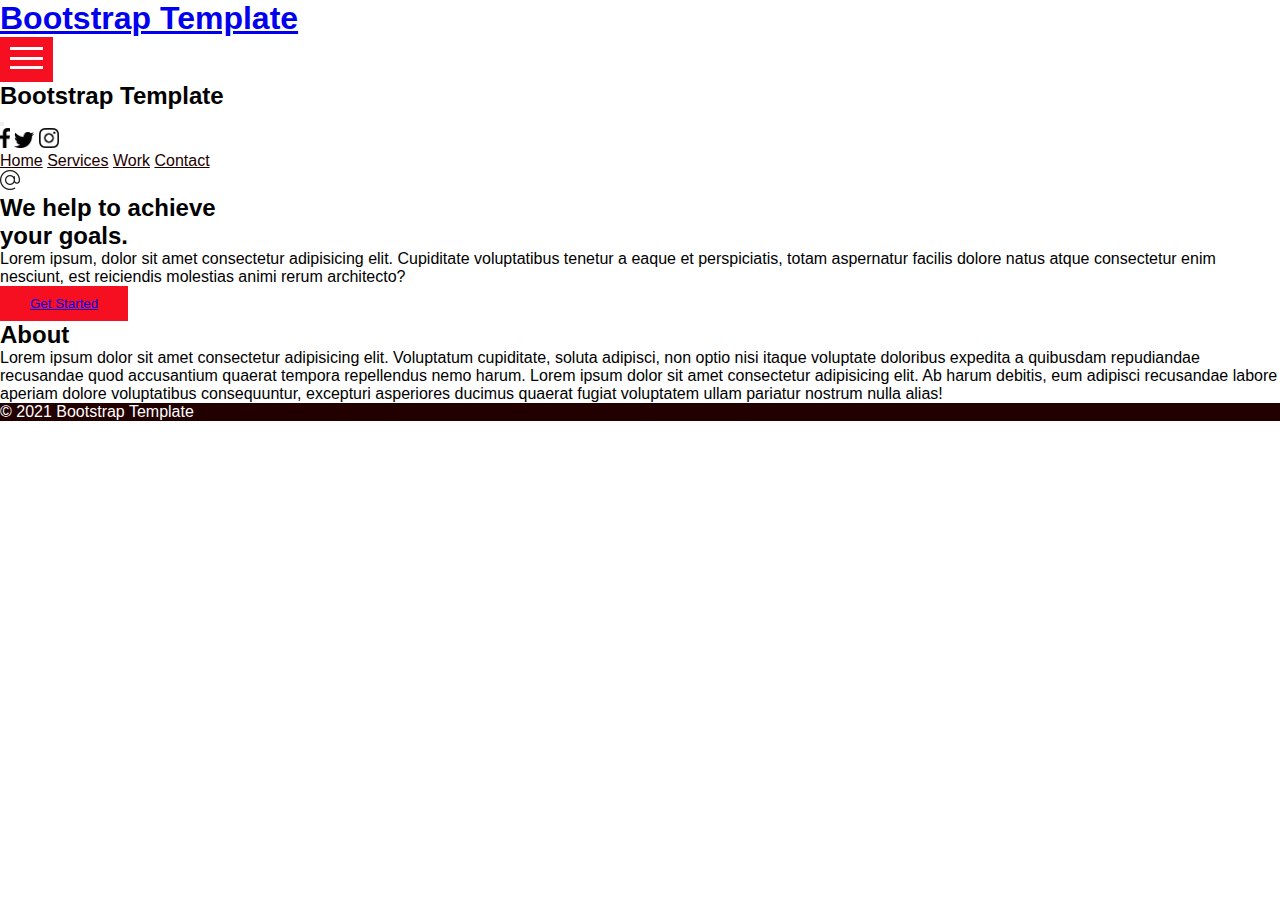
<file: index.html>
<!DOCTYPE html>
<html lang="en">

<head>
  <!-- Required meta tags -->
  <meta charset="utf-8" />
  <meta name="viewport" content="width=device-width, initial-scale=1" />

  <!-- Bootstrap CSS -->
  <link href="https://cdn.jsdelivr.net/npm/bootstrap@5.0.0-beta3/dist/css/bootstrap.min.css" rel="stylesheet"
    integrity="sha384-eOJMYsd53ii+scO/bJGFsiCZc+5NDVN2yr8+0RDqr0Ql0h+rP48ckxlpbzKgwra6" crossorigin="anonymous" />
  <link rel="stylesheet" href="./css/style.css" />

  <title>Bootstrap Template</title>
</head>

<body>
  <header>
    <div class="container-fluid">
      <div class="row">
        <div class="col-auto me-auto mt-3 d-flex respon6">
          <h1 class="fs-3 fw-bold ps-5 d-inline respon2"><a href="index.html" class=" text-dark text-decoration-none">Bootstrap Template</a></h1>
        </div>
        <div class="col-auto d-flex respon5">
          <!-- Button trigger modal -->
          <button type="button" class="navbtn float-end" data-bs-toggle="modal" data-bs-target="#staticBackdrop">
            <img style="width: 33px; height: 22px;" src="./images/menu.png" alt="menu">
          </button>

          <!-- Modal -->
          <div class="modal fade" id="staticBackdrop" data-bs-backdrop="static" data-bs-keyboard="false" tabindex="-1"
            aria-labelledby="staticBackdropLabel" aria-hidden="true">
            <div class="modal-dialog modal-fullscreen">
              <div class="modal-content">
                <div class="modal-header">
                  <h2 class="modal-title fs-3 fw-bold ps-5 respon2" id="staticBackdropLabel">Bootstrap Template</h2>
                  <button type="button" class="btn-close" data-bs-dismiss="modal" aria-label="Close"></button>
                </div>
                <div class="modal-body position-relative overflow-hidden">
                  <div class="container-fluid mt-5">
                    <div class="row">
                      <div class="col-md-auto">
                        <a href="https://www.facebook.com" target="_blank"><img style="width: 10px; height: 20px"
                            class="d-block mt-5 ms-1 respon7" src="./images/facebook.png" alt="facebook" /></a>
                        <a href="https://www.twitter.com" target="_blank"><img style="width: 20px; height: 16px"
                            class="d-block mt-3" src="./images/twitter.png" alt="twitter" /></a>
                        <a href="https://www.instagram.com" target="_blank"><img style="width: 20px; height: 20px"
                            class="d-block mt-3" src="./images/instagram.png" alt="instagram" /></a>
                      </div>
                      <div class="col-md text-center">
                        <nav class="nav flex-column">
                          <a class="nav-link active navacolor" aria-current="page" href="index.html">Home</a>
                          <a class="nav-link navacolor" href="services.html">Services</a>
                          <a class="nav-link navacolor" href="work.html">Work</a>
                          <a class="nav-link navacolor" href="contact.html">Contact</a>
                        </nav>
                      </div>
                    </div>
                  </div>
                  <div class="container-fluid position-absolute bottom-0">
                    <div class="row">
                      <div class="col-auto">
                        <a href="https://www.gmail.com" target="_blank">
                          <img style="width: 20px; height: 20px" src="./images/email.png" alt="email" />
                        </a>
                      </div>
                    </div>
                  </div>
                </div>
              </div>
            </div>
          </div>
        </div>
      </div>
    </div>
  </header>
  <section>
    <div class="container mt-5">
      <div class="row mt-4">
        <div class="col"></div>
      </div>
      <div class="row mt-5">
        <div class="col"></div>
      </div>
      <div class="row">
        <div class="col-md-auto">
          <h2>
            We help to achieve <br />
            your goals.
          </h2>
        </div>
      </div>
      <div class="row mt-3">
        <div class="col-md-auto">
          Lorem ipsum, dolor sit amet consectetur adipisicing elit.
          Cupiditate voluptatibus tenetur a eaque et perspiciatis, totam
          aspernatur facilis dolore natus atque consectetur enim nesciunt,
          est reiciendis molestias animi rerum architecto?
        </div>
      </div>
      <div class="row mt-3">
        <div class="col-md-auto">
          <button type="button" class="mybtn"><a class="link-light text-decoration-none" href="contact.html">Get Started</a> </button>
        </div>
      </div>
      <div class="row mt-4">
        <div class="col"></div>
      </div>
      <div class="row mt-5 text-center">
        <div class="col-md-auto">
          <h2 class="fw-bold">About</h2>
          <p>Lorem ipsum dolor sit amet consectetur adipisicing elit. Voluptatum cupiditate, soluta adipisci, non
            optio
            nisi itaque voluptate doloribus expedita a quibusdam repudiandae recusandae quod accusantium quaerat
            tempora
            repellendus nemo harum.
            Lorem ipsum dolor sit amet consectetur adipisicing elit. Ab harum debitis, eum adipisci recusandae labore
            aperiam dolore voluptatibus consequuntur, excepturi asperiores ducimus quaerat fugiat voluptatem ullam
            pariatur nostrum nulla alias!
          </p>
        </div>
      </div>
    </div>
  </section>
  <footer class="px-2 position-fixed bottom-0 w-100">
    <span>&copy; 2021</span>
    <span class="float-end">Bootstrap Template</span>
  </footer>
  
  <!-- Optional JavaScript; choose one of the two! -->

  <!-- Option 1: Bootstrap Bundle with Popper -->
  <script src="https://cdn.jsdelivr.net/npm/bootstrap@5.0.0-beta3/dist/js/bootstrap.bundle.min.js"
    integrity="sha384-JEW9xMcG8R+pH31jmWH6WWP0WintQrMb4s7ZOdauHnUtxwoG2vI5DkLtS3qm9Ekf"
    crossorigin="anonymous"></script>
  <!-- Option 2: Separate Popper and Bootstrap JS -->
  <!--
    <script src="https://cdn.jsdelivr.net/npm/@popperjs/core@2.9.1/dist/umd/popper.min.js" integrity="sha384-SR1sx49pcuLnqZUnnPwx6FCym0wLsk5JZuNx2bPPENzswTNFaQU1RDvt3wT4gWFG" crossorigin="anonymous"></script>
    <script src="https://cdn.jsdelivr.net/npm/bootstrap@5.0.0-beta3/dist/js/bootstrap.min.js" integrity="sha384-j0CNLUeiqtyaRmlzUHCPZ+Gy5fQu0dQ6eZ/xAww941Ai1SxSY+0EQqNXNE6DZiVc" crossorigin="anonymous"></script>
    -->
</body>

</html>
</file>
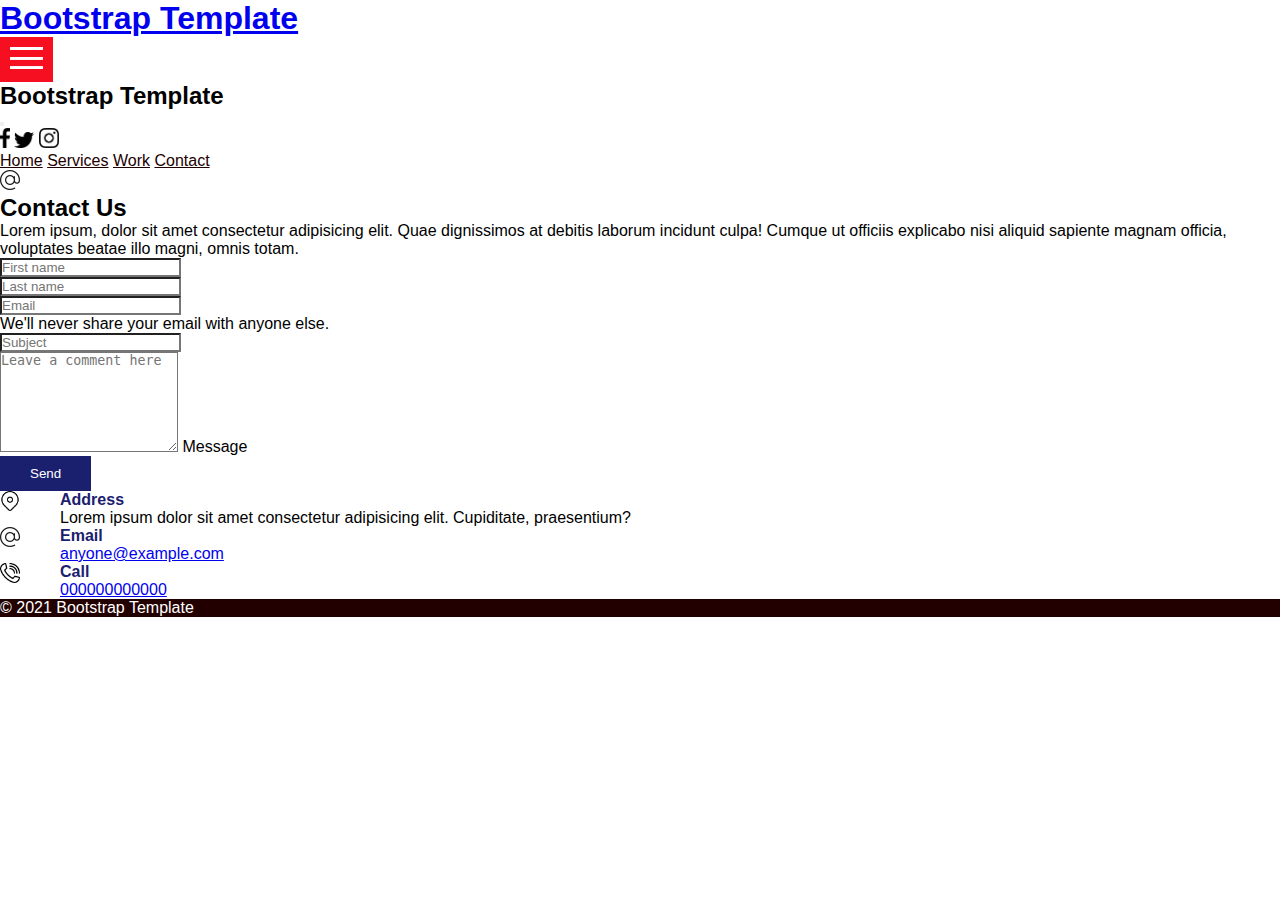
<file: contact.html>
<!doctype html>
<html lang="en">
  <head>
    <!-- Required meta tags -->
    <meta charset="utf-8">
    <meta name="viewport" content="width=device-width, initial-scale=1">

    <!-- Bootstrap CSS -->
    <link href="https://cdn.jsdelivr.net/npm/bootstrap@5.0.0-beta3/dist/css/bootstrap.min.css" rel="stylesheet" integrity="sha384-eOJMYsd53ii+scO/bJGFsiCZc+5NDVN2yr8+0RDqr0Ql0h+rP48ckxlpbzKgwra6" crossorigin="anonymous">
    <link rel="stylesheet" href="css/style.css" />

    <title>Bootstrap Template</title>
  </head>
  <body>
    <header>
      <div class="container-fluid">
        <div class="row">
          <div class="col-auto me-auto mt-3 d-flex respon6">
            <h1 class="fs-3 fw-bold ps-5 d-inline respon2"><a href="index.html" class=" text-dark text-decoration-none">Bootstrap Template</a></h1>
          </div>
          <div class="col-auto d-flex respon5">
            <!-- Button trigger modal -->
            <button type="button" class="navbtn float-end" data-bs-toggle="modal" data-bs-target="#staticBackdrop">
              <img style="width: 33px; height: 22px;" src="./images/menu.png" alt="menu">
            </button>
  
            <!-- Modal -->
            <div class="modal fade" id="staticBackdrop" data-bs-backdrop="static" data-bs-keyboard="false" tabindex="-1"
              aria-labelledby="staticBackdropLabel" aria-hidden="true">
              <div class="modal-dialog modal-fullscreen">
                <div class="modal-content">
                  <div class="modal-header">
                    <h2 class="modal-title fs-3 fw-bold ps-5 respon2" id="staticBackdropLabel">Bootstrap Template</h2>
                    <button type="button" class="btn-close" data-bs-dismiss="modal" aria-label="Close"></button>
                  </div>
                  <div class="modal-body position-relative overflow-hidden">
                    <div class="container-fluid mt-5">
                      <div class="row">
                        <div class="col-md-auto">
                          <a href="https://www.facebook.com" target="_blank"><img style="width: 10px; height: 20px"
                              class="d-block mt-5 ms-1 respon7" src="./images/facebook.png" alt="facebook" /></a>
                          <a href="https://www.twitter.com" target="_blank"><img style="width: 20px; height: 16px"
                              class="d-block mt-3" src="./images/twitter.png" alt="twitter" /></a>
                          <a href="https://www.instagram.com" target="_blank"><img style="width: 20px; height: 20px"
                              class="d-block mt-3" src="./images/instagram.png" alt="instagram" /></a>
                        </div>
                        <div class="col-md text-center">
                          <nav class="nav flex-column">
                            <a class="nav-link active navacolor" aria-current="page" href="index.html">Home</a>
                            <a class="nav-link navacolor" href="services.html">Services</a>
                            <a class="nav-link navacolor" href="work.html">Work</a>
                            <a class="nav-link navacolor" href="contact.html">Contact</a>
                          </nav>
                        </div>
                      </div>
                    </div>
                    <div class="container-fluid position-absolute bottom-0">
                      <div class="row">
                        <div class="col-auto">
                          <a href="https://www.gmail.com" target="_blank">
                            <img style="width: 20px; height: 20px" src="./images/email.png" alt="email" />
                          </a>
                        </div>
                      </div>
                    </div>
                  </div>
                </div>
              </div>
            </div>
          </div>
        </div>
      </div>
    </header>
    <section>
      <div class="container mt-5">
        <div class="row">
          <div class="col-md">
            <h2>Contact Us</h2>
            <p class="mt-3">Lorem ipsum, dolor sit amet consectetur adipisicing elit. Quae dignissimos at debitis laborum incidunt culpa! Cumque ut officiis explicabo nisi aliquid sapiente magnam officia, voluptates beatae illo magni, omnis totam.</p>
          </div>
        </div>
      </div>
      <div class="container">
        <div class="row mt-5">
          <div class="col-lg-6 bg-light p-5">
            <form>
              <div class="row">
                <div class="col">
                  <input type="text" class="form-control form-back" placeholder="First name" aria-label="First name">
                </div>
                <div class="col">
                  <input type="text" class="form-control form-back" placeholder="Last name" aria-label="Last name">
                </div>
              </div>
              <div class="my-3">
                <input type="email" class="form-control form-back" id="exampleInputEmail1" aria-describedby="emailHelp" placeholder="Email">
                <div id="emailHelp" class="form-text">We'll never share your email with anyone else.</div>
              </div>
              <div class="mb-3">
                <input type="text" class="form-control form-back" id="formGroupExampleInput" placeholder="Subject">
              </div>
              <div class="form-floating">
                <textarea class="form-control form-back" placeholder="Leave a comment here" id="floatingTextarea2" style="height: 100px"></textarea>
                <label for="floatingTextarea2">Message</label>
              </div>
              <button type="submit" class="send-btn mt-3 w-100">Send</button>
            </form>
          </div>
          <div class="col-lg-1"></div>
          <div class="col-lg-5 bg-light p-5 respon4">
            <div class="c-page-grid">
              <img class="cpage-img" src="./images/address.png" alt="address">
              <div>
                <h4 class="fs-5 c-pageheading">Address</h4>
                <p class="mt-3">Lorem ipsum dolor sit amet consectetur adipisicing elit. Cupiditate, praesentium?</p>
              </div>
            </div>
            <div class="mt-5 c-page-grid">
              <img class="cpage-img" src="./images/email.png" alt="email">
              <div>
                <h4 class="fs-5 c-pageheading">Email</h4>
                <p>
                  <a href="mailto:anyone@example.com" class="link-dark">
                    anyone@example.com
                  </a>     
                </p>
              </div>
            </div>
            <div class="mt-5 c-page-grid">
              <img class="cpage-img" src="./images/call.png" alt="call">
              <div>
                <h4 class="fs-5 c-pageheading">Call</h4>
                <p class="mt-3">
                  <a href="tel:+19785555555" class="link-dark">000000000000</a>
                </p>
              </div>
            </div>
          </div>
        </div>
      </div>
    </section>
    <footer class="px-2 position-fixed bottom-0 w-100">
      <span>&copy; 2021</span>
      <span class="float-end">Bootstrap Template</span>
  </footer>

    <!-- Optional JavaScript; choose one of the two! -->

    <!-- Option 1: Bootstrap Bundle with Popper -->
    <script src="https://cdn.jsdelivr.net/npm/bootstrap@5.0.0-beta3/dist/js/bootstrap.bundle.min.js" integrity="sha384-JEW9xMcG8R+pH31jmWH6WWP0WintQrMb4s7ZOdauHnUtxwoG2vI5DkLtS3qm9Ekf" crossorigin="anonymous"></script>

    <!-- Option 2: Separate Popper and Bootstrap JS -->
    <!--
    <script src="https://cdn.jsdelivr.net/npm/@popperjs/core@2.9.1/dist/umd/popper.min.js" integrity="sha384-SR1sx49pcuLnqZUnnPwx6FCym0wLsk5JZuNx2bPPENzswTNFaQU1RDvt3wT4gWFG" crossorigin="anonymous"></script>
    <script src="https://cdn.jsdelivr.net/npm/bootstrap@5.0.0-beta3/dist/js/bootstrap.min.js" integrity="sha384-j0CNLUeiqtyaRmlzUHCPZ+Gy5fQu0dQ6eZ/xAww941Ai1SxSY+0EQqNXNE6DZiVc" crossorigin="anonymous"></script>
    -->
  </body>
</html>
</file>
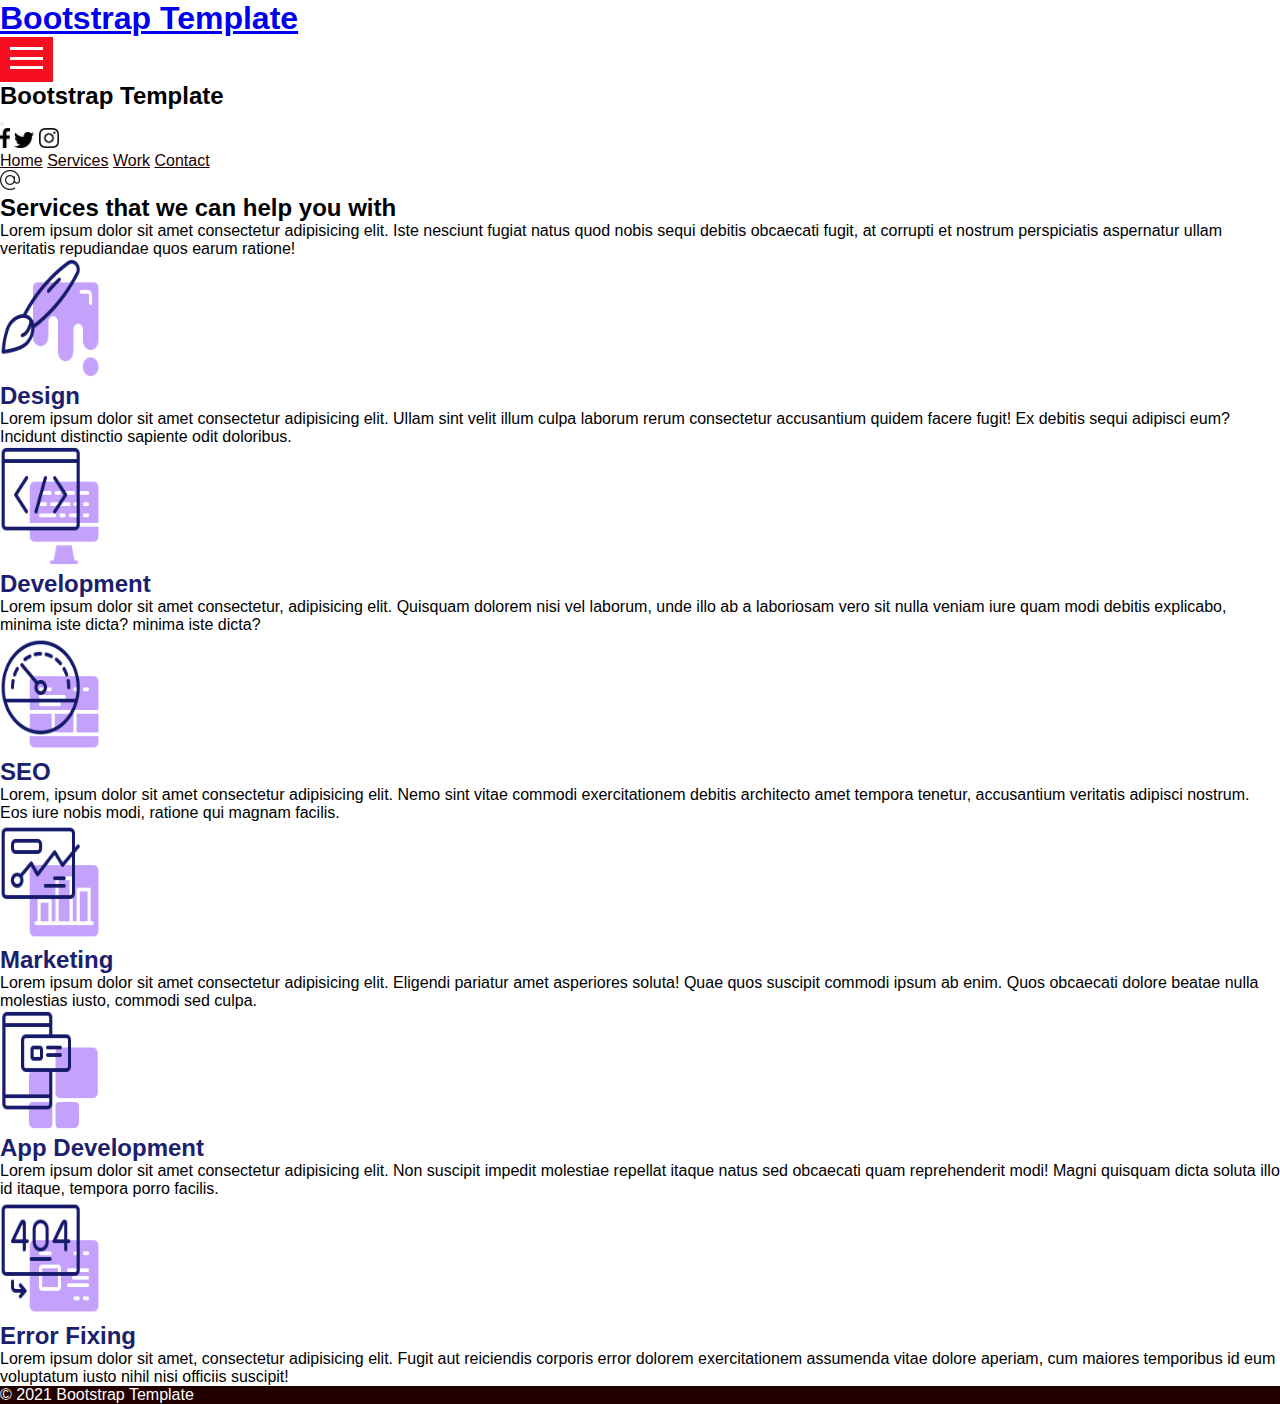
<file: services.html>
<!doctype html>
<html lang="en">
  <head>
    <!-- Required meta tags -->
    <meta charset="utf-8">
    <meta name="viewport" content="width=device-width, initial-scale=1">

    <!-- Bootstrap CSS -->
    <link href="https://cdn.jsdelivr.net/npm/bootstrap@5.0.0-beta3/dist/css/bootstrap.min.css" rel="stylesheet" integrity="sha384-eOJMYsd53ii+scO/bJGFsiCZc+5NDVN2yr8+0RDqr0Ql0h+rP48ckxlpbzKgwra6" crossorigin="anonymous">
    <link rel="stylesheet" href="./css/style.css">

    <title>Bootstrap Template</title>
  </head>
  <body>
    <header>
      <div class="container-fluid">
        <div class="row">
          <div class="col-auto me-auto mt-3 d-flex respon6">
            <h1 class="fs-3 fw-bold ps-5 d-inline respon2"><a href="index.html" class=" text-dark text-decoration-none">Bootstrap Template</a></h1>
          </div>
          <div class="col-auto d-flex respon5">
            <!-- Button trigger modal -->
            <button type="button" class="navbtn float-end" data-bs-toggle="modal" data-bs-target="#staticBackdrop">
              <img style="width: 33px; height: 22px;" src="./images/menu.png" alt="menu">
            </button>
  
            <!-- Modal -->
            <div class="modal fade" id="staticBackdrop" data-bs-backdrop="static" data-bs-keyboard="false" tabindex="-1"
              aria-labelledby="staticBackdropLabel" aria-hidden="true">
              <div class="modal-dialog modal-fullscreen">
                <div class="modal-content">
                  <div class="modal-header">
                    <h2 class="modal-title fs-3 fw-bold ps-5 respon2" id="staticBackdropLabel">Bootstrap Template</h2>
                    <button type="button" class="btn-close" data-bs-dismiss="modal" aria-label="Close"></button>
                  </div>
                  <div class="modal-body position-relative overflow-hidden">
                    <div class="container-fluid mt-5">
                      <div class="row">
                        <div class="col-md-auto">
                          <a href="https://www.facebook.com" target="_blank"><img style="width: 10px; height: 20px"
                              class="d-block mt-5 ms-1 respon7" src="./images/facebook.png" alt="facebook" /></a>
                          <a href="https://www.twitter.com" target="_blank"><img style="width: 20px; height: 16px"
                              class="d-block mt-3" src="./images/twitter.png" alt="twitter" /></a>
                          <a href="https://www.instagram.com" target="_blank"><img style="width: 20px; height: 20px"
                              class="d-block mt-3" src="./images/instagram.png" alt="instagram" /></a>
                        </div>
                        <div class="col-md text-center">
                          <nav class="nav flex-column">
                            <a class="nav-link active navacolor" aria-current="page" href="index.html">Home</a>
                            <a class="nav-link navacolor" href="services.html">Services</a>
                            <a class="nav-link navacolor" href="work.html">Work</a>
                            <a class="nav-link navacolor" href="contact.html">Contact</a>
                          </nav>
                        </div>
                      </div>
                    </div>
                    <div class="container-fluid position-absolute bottom-0">
                      <div class="row">
                        <div class="col-auto">
                          <a href="https://www.gmail.com" target="_blank">
                            <img style="width: 20px; height: 20px" src="./images/email.png" alt="email" />
                          </a>
                        </div>
                      </div>
                    </div>
                  </div>
                </div>
              </div>
            </div>
          </div>
        </div>
      </div>
    </header>
      <section>
          <div class="container mt-5">
              <div class="row">
                  <div class="col-md">
                    <h2>Services that we can help you with</h2>
                    <p>Lorem ipsum dolor sit amet consectetur adipisicing elit. Iste nesciunt fugiat natus quod nobis sequi debitis obcaecati fugit, at corrupti et nostrum perspiciatis aspernatur ullam veritatis repudiandae quos earum ratione!</p>
                  </div>
              </div>
          </div>
      </section>
    <section>
        <div class="container text-center mt-3">
            <div class="row respon1">
                <div class="col-md-6 col-lg-4 respon1">
                    <div class="shadow p-3 mb-5 bg-body rounded">
                        <img class="py-3 imgwh" src="./images/001.png" alt="design">
                        <h2 class="fs-3 scolor">Design</h2>
                        <p>Lorem ipsum dolor sit amet consectetur adipisicing elit. Ullam sint velit illum culpa laborum rerum consectetur accusantium quidem facere fugit! Ex debitis sequi adipisci eum? Incidunt distinctio sapiente odit doloribus.</p>
                    </div>
                </div>
                <div class="col-md-6 col-lg-4 respon1">
                    <div class="shadow p-3 mb-5 bg-body rounded">
                        <img class="py-3 imgwh" src="./images/002.png" alt="development">
                        <h2 class="fs-3 scolor">Development</h2>
                        <p>Lorem ipsum dolor sit amet consectetur, adipisicing elit. Quisquam dolorem nisi vel laborum, unde illo ab a laboriosam vero sit nulla veniam iure quam modi debitis explicabo, minima iste dicta? minima iste dicta?</p>
                    </div>
                </div>
                <div class="col-md-6 col-lg-4 respon respon1">
                    <div class="shadow p-3 mb-5 bg-body rounded">
                        <img class="py-3 imgwh" src="./images/003.png" alt="seo">
                        <h2 class="fs-3 scolor">SEO</h2>
                        <p>Lorem, ipsum dolor sit amet consectetur adipisicing elit. Nemo sint vitae commodi exercitationem debitis architecto amet tempora tenetur, accusantium veritatis adipisci nostrum. Eos iure nobis modi, ratione qui magnam facilis.</p>
                    </div>
                </div>
            </div>
            <div class="row respon1">
                <div class="col-md-6 col-lg-4 respon1">
                    <div class="shadow p-3 mb-5 bg-body rounded">
                        <img class="py-3 imgwh" src="./images/004.png" alt="marketing">
                        <h2 class="fs-3 scolor">Marketing</h2>
                        <p>Lorem ipsum dolor sit amet consectetur adipisicing elit. Eligendi pariatur amet asperiores soluta! Quae quos suscipit commodi ipsum ab enim. Quos obcaecati dolore beatae nulla molestias iusto, commodi sed culpa.</p>
                    </div>
                </div>
                    <div class="col-md-6 col-lg-4 respon1">
                        <div class="shadow p-3 mb-5 bg-body rounded">
                            <img class="py-3 imgwh" src="./images/005.png" alt="app development">
                            <h2 class="fs-3 scolor">App Development</h2>
                            <p>Lorem ipsum dolor sit amet consectetur adipisicing elit. Non suscipit impedit molestiae repellat itaque natus sed obcaecati quam reprehenderit modi! Magni quisquam dicta soluta illo id itaque, tempora porro facilis.</p>
                        </div>
                    </div>
                    <div class="col-md-6 col-lg-4 respon respon1">
                        <div class="shadow p-3 mb-5 bg-body rounded">
                            <img class="py-3 imgwh" src="./images/006.png" alt="error fixing">
                            <h2 class="fs-3 scolor">Error Fixing</h2>
                            <p>Lorem ipsum dolor sit amet, consectetur adipisicing elit. Fugit aut reiciendis corporis error dolorem exercitationem assumenda vitae dolore aperiam, cum maiores temporibus id eum voluptatum iusto nihil nisi officiis suscipit!</p>
                        </div>
                    </div>
                </div>
        </div>
    </section>
    <footer class="px-2 position-fixed bottom-0 w-100">
      <span>&copy; 2021</span>
      <span class="float-end">Bootstrap Template</span>
  </footer>
    <!-- Optional JavaScript; choose one of the two! -->

    <!-- Option 1: Bootstrap Bundle with Popper -->
    <script src="https://cdn.jsdelivr.net/npm/bootstrap@5.0.0-beta3/dist/js/bootstrap.bundle.min.js" integrity="sha384-JEW9xMcG8R+pH31jmWH6WWP0WintQrMb4s7ZOdauHnUtxwoG2vI5DkLtS3qm9Ekf" crossorigin="anonymous"></script>

    <!-- Option 2: Separate Popper and Bootstrap JS -->
    <!--
    <script src="https://cdn.jsdelivr.net/npm/@popperjs/core@2.9.1/dist/umd/popper.min.js" integrity="sha384-SR1sx49pcuLnqZUnnPwx6FCym0wLsk5JZuNx2bPPENzswTNFaQU1RDvt3wT4gWFG" crossorigin="anonymous"></script>
    <script src="https://cdn.jsdelivr.net/npm/bootstrap@5.0.0-beta3/dist/js/bootstrap.min.js" integrity="sha384-j0CNLUeiqtyaRmlzUHCPZ+Gy5fQu0dQ6eZ/xAww941Ai1SxSY+0EQqNXNE6DZiVc" crossorigin="anonymous"></script>
    -->
  </body>
</html>
</file>
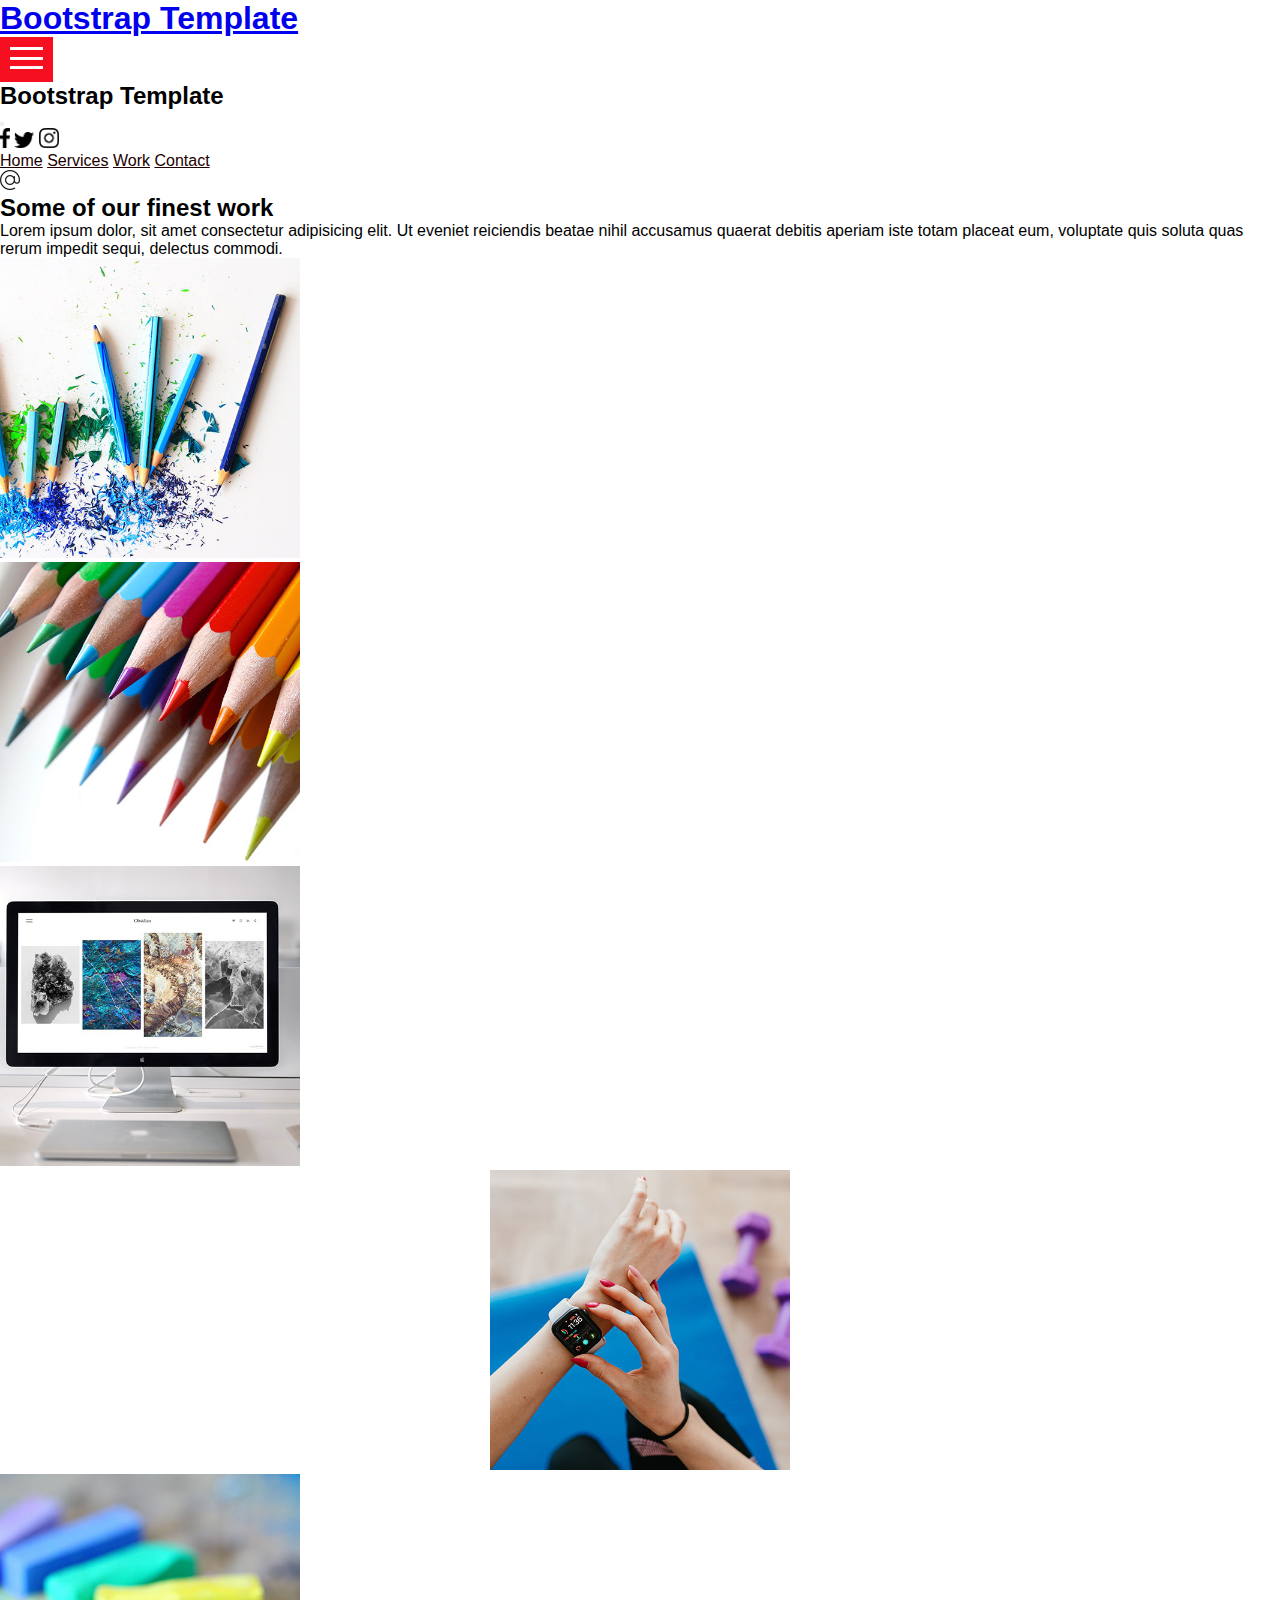
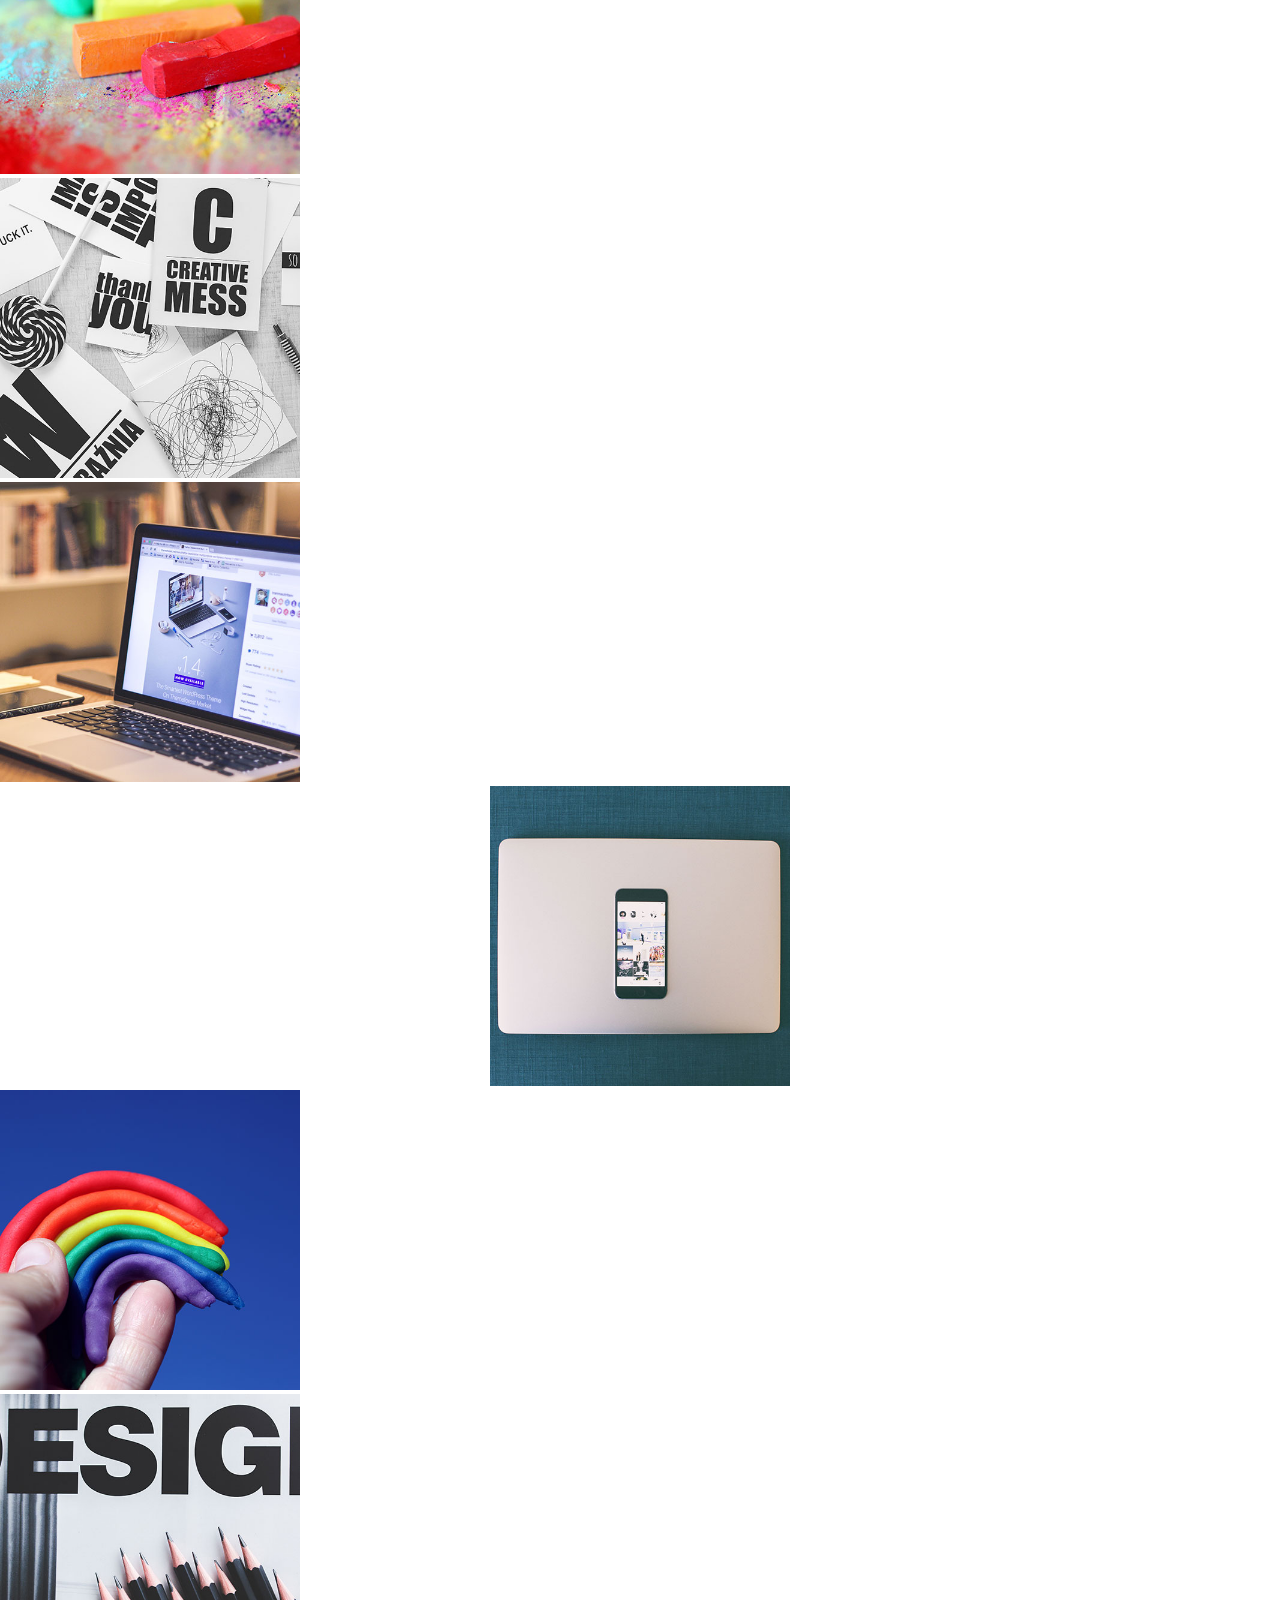
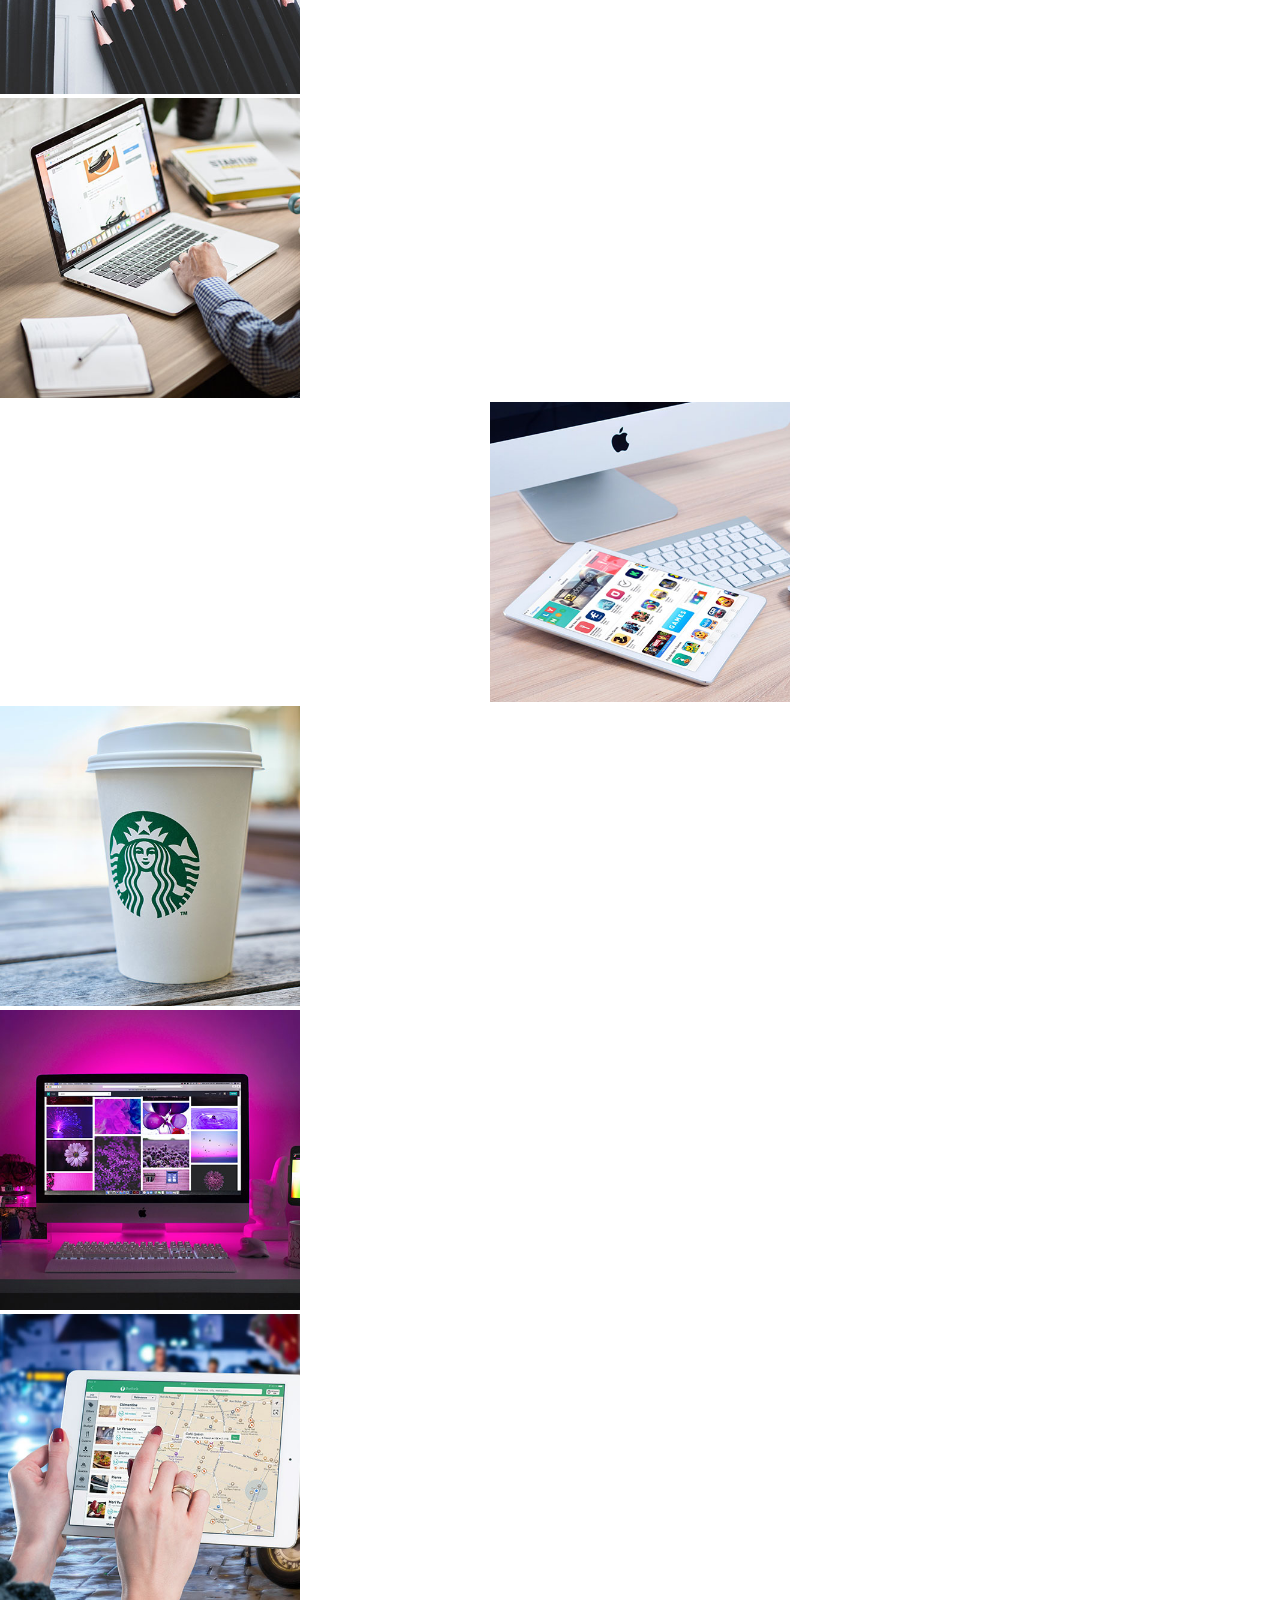
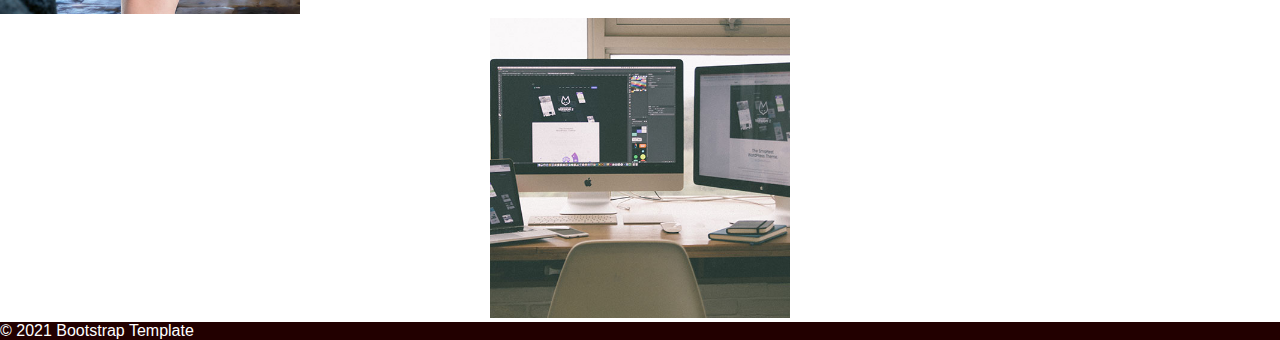
<file: work.html>
<!doctype html>
<html lang="en">
  <head>
    <!-- Required meta tags -->
    <meta charset="utf-8">
    <meta name="viewport" content="width=device-width, initial-scale=1">

    <!-- Bootstrap CSS -->
    <link href="https://cdn.jsdelivr.net/npm/bootstrap@5.0.0-beta3/dist/css/bootstrap.min.css" rel="stylesheet" integrity="sha384-eOJMYsd53ii+scO/bJGFsiCZc+5NDVN2yr8+0RDqr0Ql0h+rP48ckxlpbzKgwra6" crossorigin="anonymous">
    <link rel="stylesheet" href="css/style.css" />

    <title>Bootstrap Template</title>
  </head>
  <body>
    <header>
      <div class="container-fluid">
        <div class="row">
          <div class="col-auto me-auto mt-3 d-flex respon6">
            <h1 class="fs-3 fw-bold ps-5 d-inline respon2"><a href="index.html" class=" text-dark text-decoration-none">Bootstrap Template</a></h1>
          </div>
          <div class="col-auto d-flex respon5">
            <!-- Button trigger modal -->
            <button type="button" class="navbtn float-end" data-bs-toggle="modal" data-bs-target="#staticBackdrop">
              <img style="width: 33px; height: 22px;" src="./images/menu.png" alt="menu">
            </button>
  
            <!-- Modal -->
            <div class="modal fade" id="staticBackdrop" data-bs-backdrop="static" data-bs-keyboard="false" tabindex="-1"
              aria-labelledby="staticBackdropLabel" aria-hidden="true">
              <div class="modal-dialog modal-fullscreen">
                <div class="modal-content">
                  <div class="modal-header">
                    <h2 class="modal-title fs-3 fw-bold ps-5 respon2" id="staticBackdropLabel">Bootstrap Template</h2>
                    <button type="button" class="btn-close" data-bs-dismiss="modal" aria-label="Close"></button>
                  </div>
                  <div class="modal-body position-relative overflow-hidden">
                    <div class="container-fluid mt-5">
                      <div class="row">
                        <div class="col-md-auto">
                          <a href="https://www.facebook.com" target="_blank"><img style="width: 10px; height: 20px"
                              class="d-block mt-5 ms-1 respon7" src="./images/facebook.png" alt="facebook" /></a>
                          <a href="https://www.twitter.com" target="_blank"><img style="width: 20px; height: 16px"
                              class="d-block mt-3" src="./images/twitter.png" alt="twitter" /></a>
                          <a href="https://www.instagram.com" target="_blank"><img style="width: 20px; height: 20px"
                              class="d-block mt-3" src="./images/instagram.png" alt="instagram" /></a>
                        </div>
                        <div class="col-md text-center">
                          <nav class="nav flex-column">
                            <a class="nav-link active navacolor" aria-current="page" href="index.html">Home</a>
                            <a class="nav-link navacolor" href="services.html">Services</a>
                            <a class="nav-link navacolor" href="work.html">Work</a>
                            <a class="nav-link navacolor" href="contact.html">Contact</a>
                          </nav>
                        </div>
                      </div>
                    </div>
                    <div class="container-fluid position-absolute bottom-0">
                      <div class="row">
                        <div class="col-auto">
                          <a href="https://www.gmail.com" target="_blank">
                            <img style="width: 20px; height: 20px" src="./images/email.png" alt="email" />
                          </a>
                        </div>
                      </div>
                    </div>
                  </div>
                </div>
              </div>
            </div>
          </div>
        </div>
      </div>
    </header>
      <section>
        <div class="container mt-5">
          <div class="row">
            <div class="col-md">
              <h2>Some of our finest work
              </h2>
              <p>Lorem ipsum dolor, sit amet consectetur adipisicing elit. Ut eveniet reiciendis beatae nihil accusamus quaerat debitis aperiam iste totam placeat eum, voluptate quis soluta quas rerum impedit sequi, delectus commodi.</p>
            </div>
          </div>
        </div>
      </section>
      <div class="container mt-5">
        <div class="row d-flex justify-content-center">
          <div class="col-md-6 col-lg-4 col-xxl-3 p-0 m-1 work-img position-relative d-flex justify-content-center align-items-center img-hov">
            <a class="position-absolute fs-6 px-3 py-1 link-light text-decoration-none border border-light a-stack" href="#">Launch</a>
            <img src="./images/portfolio-item1.jpg" alt="work" width="300" height="300"/>
          </div>
          <div class="col-md-6 col-lg-4 col-xxl-3 p-0 m-1 work-img position-relative d-flex justify-content-center align-items-center img-hov">
            <a class="position-absolute fs-6 px-3 py-1 link-light text-decoration-none border border-light a-stack" href="#">Launch</a>
            <img src="./images/portfolio-item2.jpg" alt="work" width="300" height="300"/>
          </div>
          <div class="col-md-6 col-lg-4 col-xxl-3 p-0 m-1 work-img position-relative d-flex justify-content-center align-items-center img-hov">
            <a class="position-absolute fs-6 px-3 py-1 link-light text-decoration-none border border-light a-stack" href="#">Launch</a>
            <img src="./images/portfolio-item3.jpg" alt="work" width="300" height="300"/>
          </div>
          <div class="col-md-6 col-lg-4 col-xxl-3 p-0 m-1 work-img position-relative d-flex justify-content-center align-items-center img-hov respon3">
            <a class="position-absolute fs-6 px-3 py-1 link-light text-decoration-none border border-light a-stack" href="#">Launch</a>
            <img src="./images/portfolio-item4.jpg" alt="work" width="300" height="300"/>
          </div>
        </div>
        <div class="row d-flex justify-content-center">
          <div class="col-md-6 col-lg-4 col-xxl-3 p-0 m-1 work-img position-relative d-flex justify-content-center align-items-center img-hov">
            <a class="position-absolute fs-6 px-3 py-1 link-light text-decoration-none border border-light a-stack" href="#">Launch</a>
            <img src="./images/portfolio-item5.jpg" alt="work" width="300" height="300"/>
          </div>
          <div class="col-md-6 col-lg-4 col-xxl-3 p-0 m-1 work-img position-relative d-flex justify-content-center align-items-center img-hov">
            <a class="position-absolute fs-6 px-3 py-1 link-light text-decoration-none border border-light a-stack" href="#">Launch</a>
            <img src="./images/portfolio-item6.jpg" alt="work" width="300" height="300"/>
          </div>
          <div class="col-md-6 col-lg-4 col-xxl-3 p-0 m-1 work-img position-relative d-flex justify-content-center align-items-center img-hov">
            <a class="position-absolute fs-6 px-3 py-1 link-light text-decoration-none border border-light a-stack" href="#">Launch</a>
            <img src="./images/portfolio-item7.jpg" alt="work" width="300" height="300"/>
          </div>
          <div class="col-md-6 col-lg-4 col-xxl-3 p-0 m-1 work-img position-relative d-flex justify-content-center align-items-center img-hov respon3">
            <a class="position-absolute fs-6 px-3 py-1 link-light text-decoration-none border border-light a-stack" href="#">Launch</a>
            <img src="./images/portfolio-item8.jpg" alt="work" width="300" height="300"/>
          </div>
        </div>
        <div class="row d-flex justify-content-center">
          <div class="col-md-6 col-lg-4 col-xxl-3 p-0 m-1 work-img position-relative d-flex justify-content-center align-items-center img-hov">
            <a class="position-absolute fs-6 px-3 py-1 link-light text-decoration-none border border-light a-stack" href="#">Launch</a>
            <img src="./images/portfolio-item9.jpg" alt="work" width="300" height="300"/>
          </div>
          <div class="col-md-6 col-lg-4 col-xxl-3 p-0 m-1 work-img position-relative d-flex justify-content-center align-items-center img-hov">
            <a class="position-absolute fs-6 px-3 py-1 link-light text-decoration-none border border-light a-stack" href="#">Launch</a>
            <img src="./images/portfolio-item10.jpg" alt="work" width="300" height="300"/>
          </div>
          <div class="col-md-6 col-lg-4 col-xxl-3 p-0 m-1 work-img position-relative d-flex justify-content-center align-items-center img-hov">
            <a class="position-absolute fs-6 px-3 py-1 link-light text-decoration-none border border-light a-stack" href="#">Launch</a>
            <img src="./images/portfolio-item11.jpg" alt="work"  width="300" height="300"/>
          </div>
          <div class="col-md-6 col-lg-4 col-xxl-3 p-0 m-1 work-img position-relative d-flex justify-content-center align-items-center img-hov respon3">
            <a class="position-absolute fs-6 px-3 py-1 link-light text-decoration-none border border-light a-stack" href="#">Launch</a>
            <img src="./images/portfolio-item12.jpg" alt="work" width="300" height="300"/>
          </div>
        </div>
        <div class="row d-flex justify-content-center">
          <div class="col-md-6 col-lg-4 col-xxl-3 p-0 m-1 work-img position-relative d-flex justify-content-center align-items-center img-hov">
            <a class="position-absolute fs-6 px-3 py-1 link-light text-decoration-none border border-light a-stack" href="#">Launch</a>
            <img src="./images/portfolio-item13.jpg" alt="work" width="300" height="300"/>
          </div>
          <div class="col-md-6 col-lg-4 col-xxl-3 p-0 m-1 work-img position-relative d-flex justify-content-center align-items-center img-hov">
            <a class="position-absolute fs-6 px-3 py-1 link-light text-decoration-none border border-light a-stack" href="#">Launch</a>
            <img src="./images/portfolio-item14.jpg" alt="work" width="300" height="300"/>
          </div>
          <div class="col-md-6 col-lg-4 col-xxl-3 p-0 m-1 work-img position-relative d-flex justify-content-center align-items-center img-hov">
            <a class="position-absolute fs-6 px-3 py-1 link-light text-decoration-none border border-light a-stack" href="#">Launch</a>
            <img src="./images/portfolio-item15.jpg" alt="work" width="300" height="300"/>
          </div>
          <div class="col-md-6 col-lg-4 col-xxl-3 p-0 m-1 work-img position-relative d-flex justify-content-center align-items-center img-hov respon3">
            <a class="position-absolute fs-6 px-3 py-1 link-light text-decoration-none border border-light a-stack" href="#">Launch</a>
            <img src="./images/portfolio-item16.jpg" alt="work " width="300" height="300"/>
          </div>
        </div>
      </div>
      <section>
        
      </section>
      <footer class="px-2 position-fixed bottom-0 w-100">
        <span>&copy; 2021</span>
        <span class="float-end">Bootstrap Template</span>
    </footer>

    <!-- Optional JavaScript; choose one of the two! -->

    <!-- Option 1: Bootstrap Bundle with Popper -->
    <script src="https://cdn.jsdelivr.net/npm/bootstrap@5.0.0-beta3/dist/js/bootstrap.bundle.min.js" integrity="sha384-JEW9xMcG8R+pH31jmWH6WWP0WintQrMb4s7ZOdauHnUtxwoG2vI5DkLtS3qm9Ekf" crossorigin="anonymous"></script>

    <!-- Option 2: Separate Popper and Bootstrap JS -->
    <!--
    <script src="https://cdn.jsdelivr.net/npm/@popperjs/core@2.9.1/dist/umd/popper.min.js" integrity="sha384-SR1sx49pcuLnqZUnnPwx6FCym0wLsk5JZuNx2bPPENzswTNFaQU1RDvt3wT4gWFG" crossorigin="anonymous"></script>
    <script src="https://cdn.jsdelivr.net/npm/bootstrap@5.0.0-beta3/dist/js/bootstrap.min.js" integrity="sha384-j0CNLUeiqtyaRmlzUHCPZ+Gy5fQu0dQ6eZ/xAww941Ai1SxSY+0EQqNXNE6DZiVc" crossorigin="anonymous"></script>
    -->
  </body>
</html>
</file>
<file: css/style.css>
@media screen and (min-width: 768px) and (max-width: 992px) {
  .respon {
    margin: auto;
  }
}

@media screen and (min-width: 768px) {
  .respon1:hover {
    -webkit-transform: translateY(5px);
            transform: translateY(5px);
  }
}

@media screen and (max-width: 500px) {
  .respon2 {
    padding: 0 !important;
  }
}

@media screen and (max-width: 300px) {
  .respon2 {
    padding: 0 !important;
  }
  .respon5 {
    -webkit-box-ordinal-group: 2;
        -ms-flex-order: 1;
            order: 1;
  }
  .respon6 {
    -webkit-box-ordinal-group: 3;
        -ms-flex-order: 2;
            order: 2;
  }
}

@media screen and (min-width: 992px) {
  .respon3 {
    margin: auto;
  }
}

@media screen and (max-width: 992px) {
  .respon4 {
    margin-top: 30px;
  }
}

@media screen and (max-width: 770px) {
  .respon7 {
    margin-top: 0 !important;
  }
}

* {
  -webkit-box-sizing: border-box;
          box-sizing: border-box;
  margin: 0;
  padding: 0;
}

body {
  font-family: "Poppins", sans-serif;
}

.mybtn, .send-btn {
  padding: 10px 30px;
  color: #ffffff;
  background-color: #f60f20;
  outline: none;
  border: none;
  -webkit-transition: -webkit-transform 1s;
  transition: -webkit-transform 1s;
  transition: transform 1s;
  transition: transform 1s, -webkit-transform 1s;
}

.mybtn:hover, .send-btn:hover {
  -webkit-transform: scale(0.9, 0.9);
          transform: scale(0.9, 0.9);
}

.send-btn {
  background-color: #1b206e;
}

.form-back {
  background-color: transparent;
  outline: none !important;
}

.form-back:focus {
  border-color: #1b206e;
  outline: none !important;
  color: inherit !important;
  background-color: inherit !important;
  -webkit-box-shadow: none !important;
          box-shadow: none !important;
}

.navbtn {
  padding: 10px 10px;
  color: #ffffff;
  background-color: #f60f20;
  outline: none;
  border: none;
}

footer {
  background-color: #220000;
  color: #ffffff;
}

.navacolor {
  color: #220000;
}

.navacolor:hover {
  color: #f60f20;
}

.c-page-grid {
  display: -ms-grid;
  display: grid;
  -ms-grid-columns: 20px auto;
      grid-template-columns: 20px auto;
  -webkit-column-gap: 40px;
          column-gap: 40px;
}

.c-pageheading {
  color: #1b206e;
}

.cpage-img {
  width: 20px;
  height: 20px;
}

.scolor {
  color: #1b206e;
}

.imgwh {
  width: 100px;
  height: 120px;
}

.work-img {
  width: 300px;
}

.img-hov:after {
  content: "";
  position: absolute;
  top: 0;
  right: 0;
  bottom: 0;
  left: 0;
  background-color: rgba(0, 0, 0, 0.8);
  z-index: 0;
  display: none;
}

.img-hov:hover::after {
  display: block;
  -webkit-animation-name: htod;
          animation-name: htod;
  -webkit-animation-duration: 1.3s;
          animation-duration: 1.3s;
}

.a-stack {
  z-index: 1;
}

div.img-hov a {
  display: none;
}

div.img-hov:hover a {
  display: block;
  -webkit-animation-name: htod;
          animation-name: htod;
  -webkit-animation-duration: 1.4s;
          animation-duration: 1.4s;
}

@-webkit-keyframes htod {
  0% {
    opacity: 0;
  }
  100% {
    opacity: 1;
  }
}

@keyframes htod {
  0% {
    opacity: 0;
  }
  100% {
    opacity: 1;
  }
}
/*# sourceMappingURL=style.css.map */
</file>
